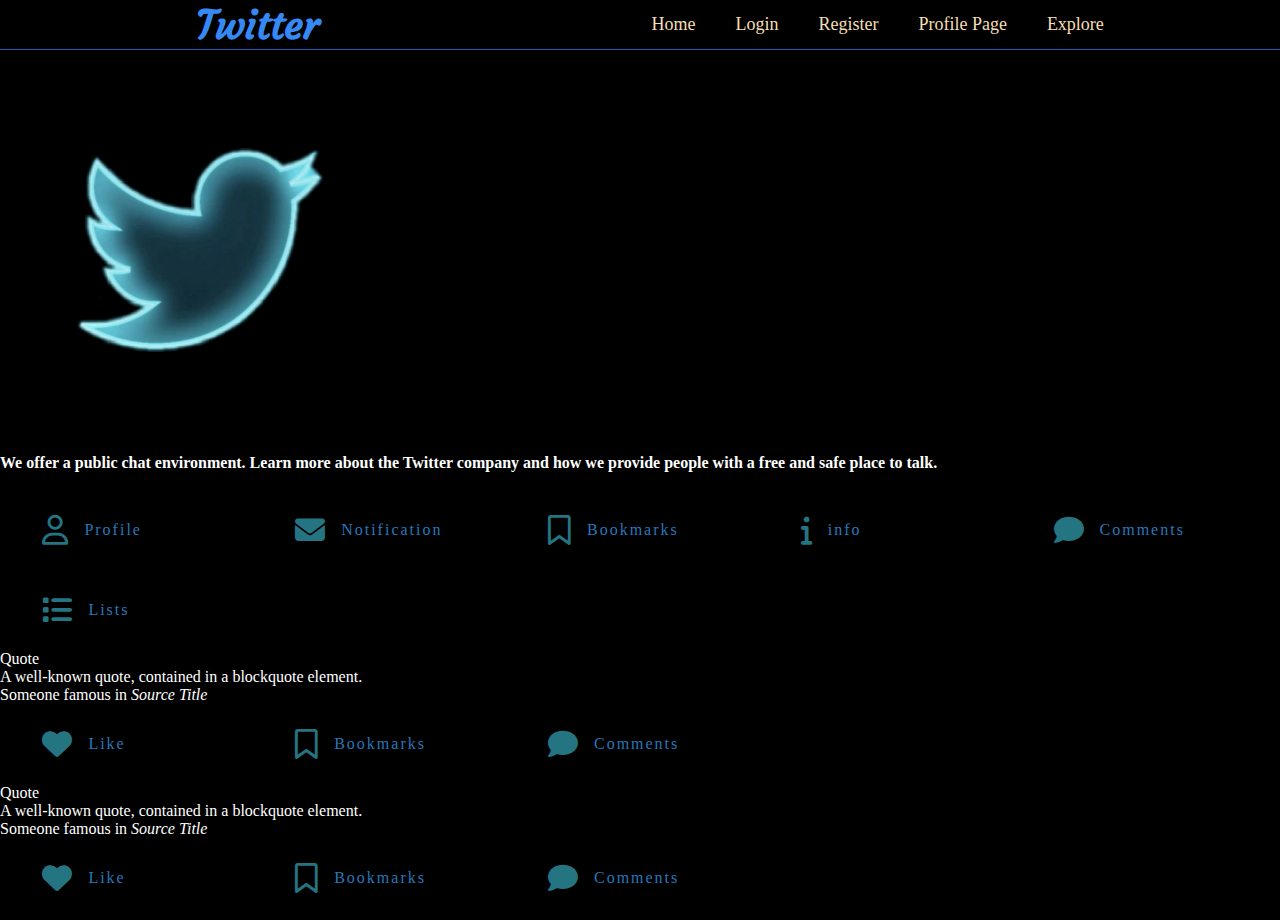
<file: index.html>
<!DOCTYPE html>
<html lang="en">
<head>
    <meta charset="UTF-8">
    <meta http-equiv="X-UA-Compatible" content="IE=edge">
    <meta name="viewport" content="width=device-width, initial-scale=1.0">
    <title>Document</title>
    <link rel="stylesheet" href="style.css">
    <link rel="stylesheet" href="https://cdnjs.cloudflare.com/ajax/libs/font-awesome/6.2.1/css/all.min.css">
    <link href="https://cdn.jsdelivr.net/npm/bootstrap@5.2.3/dist/css/bootstrap.min.css" rel="stylesheet" integrity="sha384-rbsA2VBKQhggwzxH7pPCaAqO46MgnOM80zW1RWuH61DGLwZJEdK2Kadq2F9CUG65" crossorigin="anonymous">
</head>
<body >
    <div class="col-md-12">
        <nav class="navbar">
            <div class="left">
                <h1>Twitter</h1>
            </div>
            <div class="right">
                <input type="checkbox" id="check">
                 <label for="check" class="checkBtn">
                    <i class="fa-solid fa-bars"></i>
                 </label> 
                <ul class="list">
                    <li><a href="index.html">Home</a></li>
                    <li><a href="login.html">Login</a></li>
                    <li><a href="register.html">Register</a></li>
                    <li><a href="profilPage.html">Profile Page</a></li>
                    <li><a href="exp.html">Explore</a></li>
                </ul>
            </div>
        </nav>
    </div>
    <div class="container-fluid arkaplan bg-black ">
        <div class="row">
            <div class="col-lg-6 col-12 order-lg-1 order-2">
                <figure class="figure d-flex">
                    <img src="twitter.jpeg" alt="" class="figure-img img-fluid rounded">
                    <h4 class="mt-5">We offer a public chat environment. Learn more about the Twitter company and how we provide people with a free and safe place to talk.</h4>
                </figure>
            </div>
            <div class="col-lg-6 col-12 order-lg-2 order-1 d-flex a mt-5">
                <br>
                <ul>
                    <li class="profile"><a href="">
                        <i class="fa-regular fa-user"></i>
                        <span>Profile</span>
                    </a></li>
                    <li class="lists"><a href="">
                        <i class="fa-solid fa-envelope"></i>
                        <span>Notification</span>
                    </a></li>
                    <li class="bookmarks"><a href="">
                        <i class="fa-regular fa-bookmark"></i>
                        <span>Bookmarks</span>
                    </a></li>
                    <li class="info"><a href="">
                        <i class="fa-solid fa-info"></i>
                        <span>info</span>
                    </a></li>
                    <li class="comment"><a href="">
                        <i class="fa-solid fa-comment"></i>
                        <span>Comments</span>
                    </a></li>
                    <li class="lists"><a href="">
                        <i class="fa-sharp fa-solid fa-list"></i>
                        <span>Lists</span>
                    </a></li>
                    
                </ul>
            </div>
        </div>
    </div>
    
    <div class="container-fluid arkaplan  ">
        <div class="row">
            <div class="col-lg-8 col-12 order-lg-1 order-2 a">
                
                <div class="col-12 mt-4">
                    
                    <div class="card bg-dark ">
                        <div class="card-header">
                          Quote
                        </div>
                        <div class="card-body">
                          <blockquote class="blockquote mb-0">
                            <p>A well-known quote, contained in a blockquote element.</p>
                            <footer class="blockquote-footer">Someone famous in <cite title="Source Title">Source Title</cite></footer>
                          </blockquote>
                        </div>
                      </div>
                      
                      <div class="a">
                        <ul class="">
                          <li class="profile"><a href="">
                              <i class="fa-solid fa-heart"></i>
                              <span>Like</span>
                          </a></li>
                          
                          <li class="bookmarks"><a href="">
                            <i class="fa-regular fa-bookmark"></i>
                            <span>Bookmarks</span>
                        </a></li>
                          
                          <li class="comment"><a href="">
                              <i class="fa-solid fa-comment"></i>
                              <span>Comments</span>
                          </a></li>
                          
                          
                      </ul>
                      </div>
                      <div class="card bg-dark ">
                        <div class="card-header">
                          Quote
                        </div>
                        <div class="card-body">
                          <blockquote class="blockquote mb-0">
                            <p>A well-known quote, contained in a blockquote element.</p>
                            <footer class="blockquote-footer">Someone famous in <cite title="Source Title">Source Title</cite></footer>
                          </blockquote>
                        </div>
                      </div>
                      
                      <div class="a">
                        <ul class="">
                          <li class="profile"><a href="">
                              <i class="fa-solid fa-heart"></i>
                              <span>Like</span>
                          </a></li>
                          <li class="bookmarks"><a href="">
                            <i class="fa-regular fa-bookmark"></i>
                            <span>Bookmarks</span>
                        </a></li>
                          
                          
                          <li class="comment"><a href="">
                              <i class="fa-solid fa-comment"></i>
                              <span>Comments</span>
                          </a></li>
                          
                          
                      </ul>
                      </div>
                      
                      
                      
                      

                </div>
                
            </div>
            
        </div>
    </div>
    
</body>
</html>
</file>
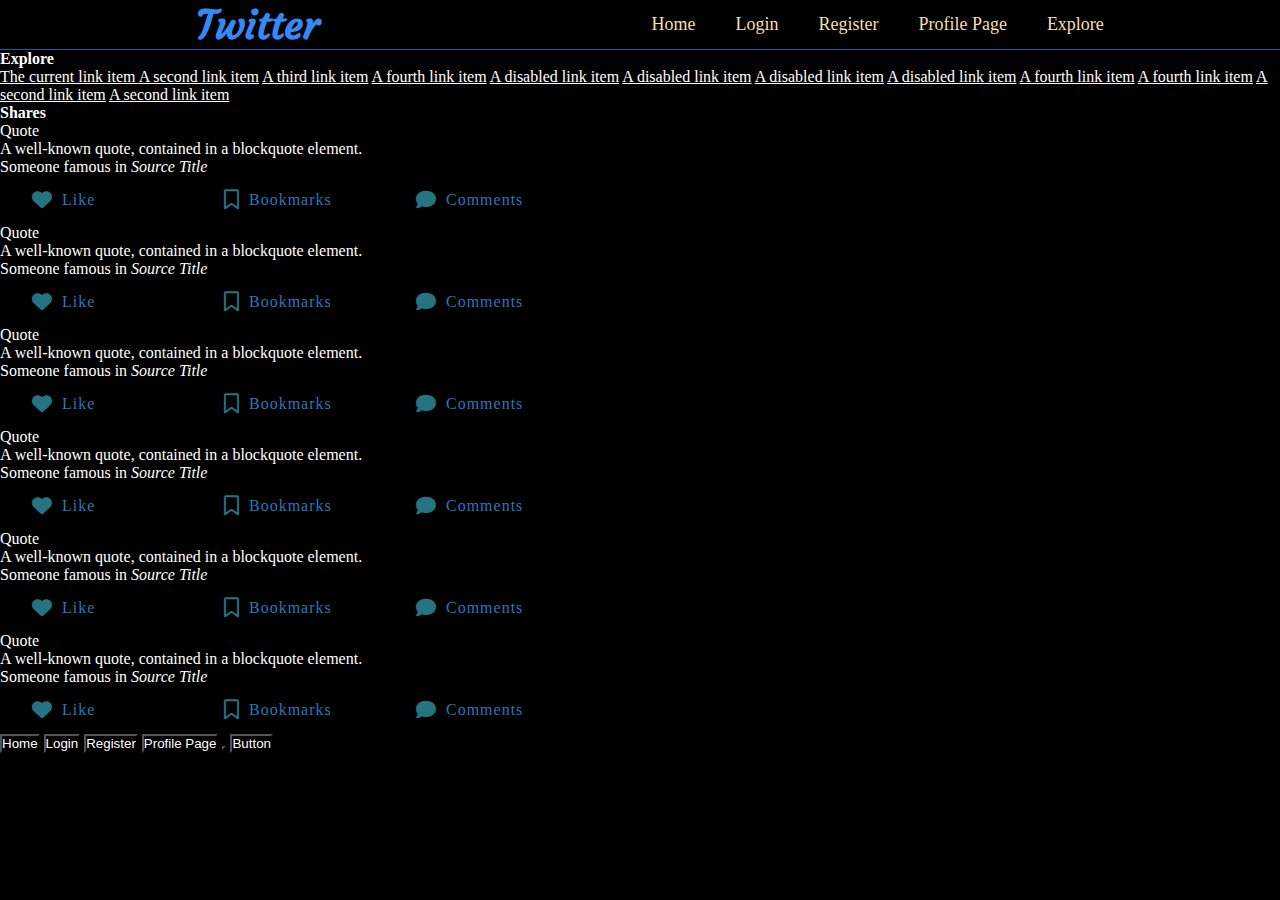
<file: exp.html>
<!DOCTYPE html>
<html lang="en">
<head>
    <meta charset="UTF-8">
    <meta http-equiv="X-UA-Compatible" content="IE=edge">
    <meta name="viewport" content="width=device-width, initial-scale=1.0">
    <title>Document</title>
    <link rel="stylesheet" href="profilPage.css">
    <link rel="stylesheet" href="https://cdnjs.cloudflare.com/ajax/libs/font-awesome/6.2.1/css/all.min.css">
    <link href="https://cdn.jsdelivr.net/npm/bootstrap@5.2.3/dist/css/bootstrap.min.css" rel="stylesheet" integrity="sha384-rbsA2VBKQhggwzxH7pPCaAqO46MgnOM80zW1RWuH61DGLwZJEdK2Kadq2F9CUG65" crossorigin="anonymous">
</head>
<body bg-black>
    <div class="col-md-12">
        <nav class="navbar">
            <div class="left">
                <h1>Twitter</h1>
            </div>
            <div class="right">
                <input type="checkbox" id="check">
                 <label for="check" class="checkBtn">
                    <i class="fa-solid fa-bars"></i>
                 </label> 
                <ul class="list">
                    <li><a href="index.html">Home</a></li>
                    <li><a href="login.html">Login</a></li>
                    <li><a href="register.html">Register</a></li>
                    <li><a href="profilPage.html">Profile Page</a></li>
                    <li><a href="exp.html">Explore</a></li>
                </ul>
            </div>
        </nav>
    </div>
    <div class="col-md-12 d-flex">
        <div class="col-md-3">
            <h4 class="mt-2 mb-2">Explore</h4>
            <div class="list-group ms-2">
                <a href="#" class="list-group-item list-group-item-action bg-info" aria-current="true">
                  The current link item
                </a>
                <a href="#" class="list-group-item list-group-item-action bg-transparent text-light">A second link item</a>
                <a href="#" class="list-group-item list-group-item-action bg-transparent text-light">A third link item</a>
                <a href="#" class="list-group-item list-group-item-action bg-transparent text-light">A fourth link item</a>
                <a href="" class="list-group-item list-group-item-action bg-transparent text-light">A disabled link item</a>
                <a href="" class="list-group-item list-group-item-action  bg-transparent text-light ">A disabled link item</a>
                <a href="" class="list-group-item list-group-item-action  bg-transparent text-light ">A disabled link item</a>
                <a href="" class="list-group-item list-group-item-action bg-transparent text-light ">A disabled link item</a>
                <a href="#" class="list-group-item list-group-item-action  bg-transparent text-light">A fourth link item</a>
                <a href="#" class="list-group-item list-group-item-action bg-transparent text-light">A fourth link item</a>
                <a href="#" class="list-group-item list-group-item-action bg-transparent text-light">A second link item</a>
                <a href="#" class="list-group-item list-group-item-action bg-transparent text-light">A second link item</a>
            </div>
            
        </div>
        <div class="ms-5 col-md-7">
            <h4 class="mt-2 mb-2">Shares</h4>
            <div class="card bg-dark">
                    <div class="card-header">
                      Quote
                    </div>
                    <div class="card-body">
                      <blockquote class="blockquote mb-0">
                        <p>A well-known quote, contained in a blockquote element.</p>
                        <footer class="blockquote-footer">Someone famous in <cite title="Source Title">Source Title</cite></footer>
                      </blockquote>
                    </div>
                  </div>

                  <div class="a">
                    <ul class="">
                      <li class="profile"><a href="">
                          <i class="fa-solid fa-heart"></i>
                          <span>Like</span>
                      </a></li>
                      
                      <li class="bookmarks"><a href="">
                          <i class="fa-regular fa-bookmark"></i>
                          <span>Bookmarks</span>
                      </a></li>
                      
                      <li class="comment"><a href="">
                          <i class="fa-solid fa-comment"></i>
                          <span>Comments</span>
                      </a></li>
                      
                      
                  </ul>
                  </div>

                  <div class="card bg-dark">
                    <div class="card-header">
                      Quote
                    </div>
                    <div class="card-body">
                      <blockquote class="blockquote mb-0">
                        <p>A well-known quote, contained in a blockquote element.</p>
                        <footer class="blockquote-footer">Someone famous in <cite title="Source Title">Source Title</cite></footer>
                      </blockquote>
                    </div>
                  </div>
                  <div class="a">
                    <ul class="">
                      <li class="profile"><a href="">
                          <i class="fa-solid fa-heart"></i>
                          <span>Like</span>
                      </a></li>
                      
                      <li class="bookmarks"><a href="">
                          <i class="fa-regular fa-bookmark"></i>
                          <span>Bookmarks</span>
                      </a></li>
                      
                      <li class="comment"><a href="">
                          <i class="fa-solid fa-comment"></i>
                          <span>Comments</span>
                      </a></li>
                      
                      
                  </ul>
                  </div>
                  <div class="card bg-dark">
                    <div class="card-header">
                      Quote
                    </div>
                    <div class="card-body">
                      <blockquote class="blockquote mb-0">
                        <p>A well-known quote, contained in a blockquote element.</p>
                        <footer class="blockquote-footer">Someone famous in <cite title="Source Title">Source Title</cite></footer>
                      </blockquote>
                    </div>
                  </div>
                  <div class="a">
                    <ul class="">
                      <li class="profile"><a href="">
                          <i class="fa-solid fa-heart"></i>
                          <span>Like</span>
                      </a></li>
                      
                      <li class="bookmarks"><a href="">
                          <i class="fa-regular fa-bookmark"></i>
                          <span>Bookmarks</span>
                      </a></li>
                      
                      <li class="comment"><a href="">
                          <i class="fa-solid fa-comment"></i>
                          <span>Comments</span>
                      </a></li>
                      
                      
                  </ul>
                  </div>
                  <div class="card bg-dark">
                    <div class="card-header">
                      Quote
                    </div>
                    <div class="card-body">
                      <blockquote class="blockquote mb-0">
                        <p>A well-known quote, contained in a blockquote element.</p>
                        <footer class="blockquote-footer">Someone famous in <cite title="Source Title">Source Title</cite></footer>
                      </blockquote>
                    </div>
                  </div><div class="a">
                    <ul class="">
                      <li class="profile"><a href="">
                          <i class="fa-solid fa-heart"></i>
                          <span>Like</span>
                      </a></li>
                      
                      <li class="bookmarks"><a href="">
                          <i class="fa-regular fa-bookmark"></i>
                          <span>Bookmarks</span>
                      </a></li>
                      
                      <li class="comment"><a href="">
                          <i class="fa-solid fa-comment"></i>
                          <span>Comments</span>
                      </a></li>
                      
                      
                  </ul>
                  </div>

                  <div class="card bg-dark">
                    <div class="card-header">
                      Quote
                    </div>
                    <div class="card-body">
                      <blockquote class="blockquote mb-0">
                        <p>A well-known quote, contained in a blockquote element.</p>
                        <footer class="blockquote-footer">Someone famous in <cite title="Source Title">Source Title</cite></footer>
                      </blockquote>
                    </div>
                  </div>
                  <div class="a">
                    <ul class="">
                      <li class="profile"><a href="">
                          <i class="fa-solid fa-heart"></i>
                          <span>Like</span>
                      </a></li>
                      
                      <li class="bookmarks"><a href="">
                          <i class="fa-regular fa-bookmark"></i>
                          <span>Bookmarks</span>
                      </a></li>
                      
                      <li class="comment"><a href="">
                          <i class="fa-solid fa-comment"></i>
                          <span>Comments</span>
                      </a></li>
                      
                      
                  </ul>
                  </div>
                  <div class="card bg-dark">
                    <div class="card-header">
                      Quote
                    </div>
                    <div class="card-body">
                      <blockquote class="blockquote mb-0">
                        <p>A well-known quote, contained in a blockquote element.</p>
                        <footer class="blockquote-footer">Someone famous in <cite title="Source Title">Source Title</cite></footer>
                      </blockquote>
                    </div>
                  </div>
                  <div class="a">
                    <ul class="">
                      <li class="profile"><a href="">
                          <i class="fa-solid fa-heart"></i>
                          <span>Like</span>
                      </a></li>
                      
                      <li class="bookmarks"><a href="">
                          <i class="fa-regular fa-bookmark"></i>
                          <span>Bookmarks</span>
                      </a></li>
                      
                      <li class="comment"><a href="">
                          <i class="fa-solid fa-comment"></i>
                          <span>Comments</span>
                      </a></li>
                      
                      
                  </ul>
                  </div>

        </div>
        <div class="col-md-2">
            <div class="btn-group-vertical mt-5 ms-4" role="group" aria-label="Vertical button group">
                <button type="button" class="btn btn-dark">Home</button>
                <button type="button" class="btn btn-dark">Login</button>
                <button type="button" class="btn btn-dark">Register</button>
                <button type="button" class="btn btn-dark">Profile Page</button>
                <button type="button" class="btn btn-dark"></button>
                <button type="button" class="btn btn-dark">Button</button>
              </div>
        </div>
    </div>
    
    
</body>
</html>
</file>
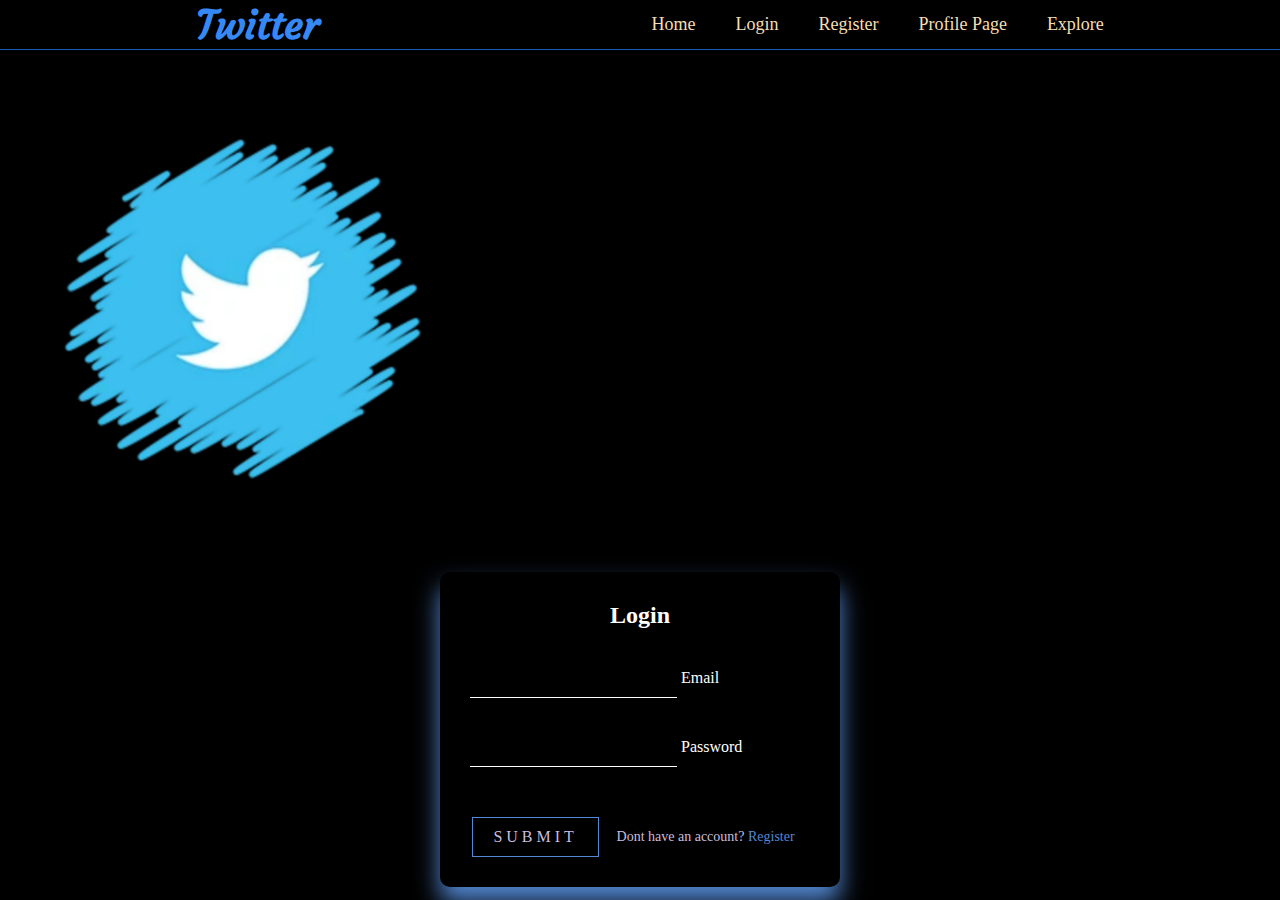
<file: login.html>
<!DOCTYPE html>
<html lang="en">
<head>
    <meta charset="UTF-8">
    <meta http-equiv="X-UA-Compatible" content="IE=edge">
    <meta name="viewport" content="width=device-width, initial-scale=1.0">
    <title>Document</title>
   
    <link rel="stylesheet" href="login.css">
    <link rel="stylesheet" href="https://cdnjs.cloudflare.com/ajax/libs/font-awesome/6.2.1/css/all.min.css">
    <link href="https://cdn.jsdelivr.net/npm/bootstrap@5.2.3/dist/css/bootstrap.min.css" rel="stylesheet" integrity="sha384-rbsA2VBKQhggwzxH7pPCaAqO46MgnOM80zW1RWuH61DGLwZJEdK2Kadq2F9CUG65" crossorigin="anonymous">
</head>
<body>
    <div class="col-md-12">
        <nav class="navbar">
            <div class="left">
                <h1>Twitter</h1>
            </div>
            <div class="right">
                <input type="checkbox" id="check">
                 <label for="check" class="checkBtn">
                    <i class="fa-solid fa-bars"></i>
                 </label> 
                <ul class="list">
                    <li><a href="index.html">Home</a></li>
                    <li><a href="login.html">Login</a></li>
                    <li><a href="register.html">Register</a></li>
                    <li><a href="profilPage.html">Profile Page</a></li>
                    <li><a href="exp.html">Explore</a></li>
                </ul>
            </div>
        </nav>
    </div>
    
    <div class="container-fluid arkaplan ">
        <div class="row">
            <div class="col-lg-6 col-12 order-lg-1 order-2">
                <figure class="figure">
                    <img src="twit.jpeg" alt="" class="figure-img img-fluid rounded">
                </figure>
            </div>
            <div class="col-lg-6 col-12 order-lg-2 order-1">
                <br>
                <div class="login-box mt-5">
                    <h2>Login</h2>
                    <form>
                        <div class="user-box">
                            <input type="email" name="" required="">
                            <label>Email</label>
                        </div>
                        <div class="user-box">
                            <input type="password" name="" required="">
                            <label>Password</label>
                        </div>
                        <div class="button-form">
                            <a href="#" id="submit">Submit</a>
                            <div id="register">
                                Dont have an account?
                                <a href="#">Register</a>
                            </div>
                        </div>
                    </form>
                </div>
            </div>
        </div>
    </div>
    
</body>
</html>
</file>
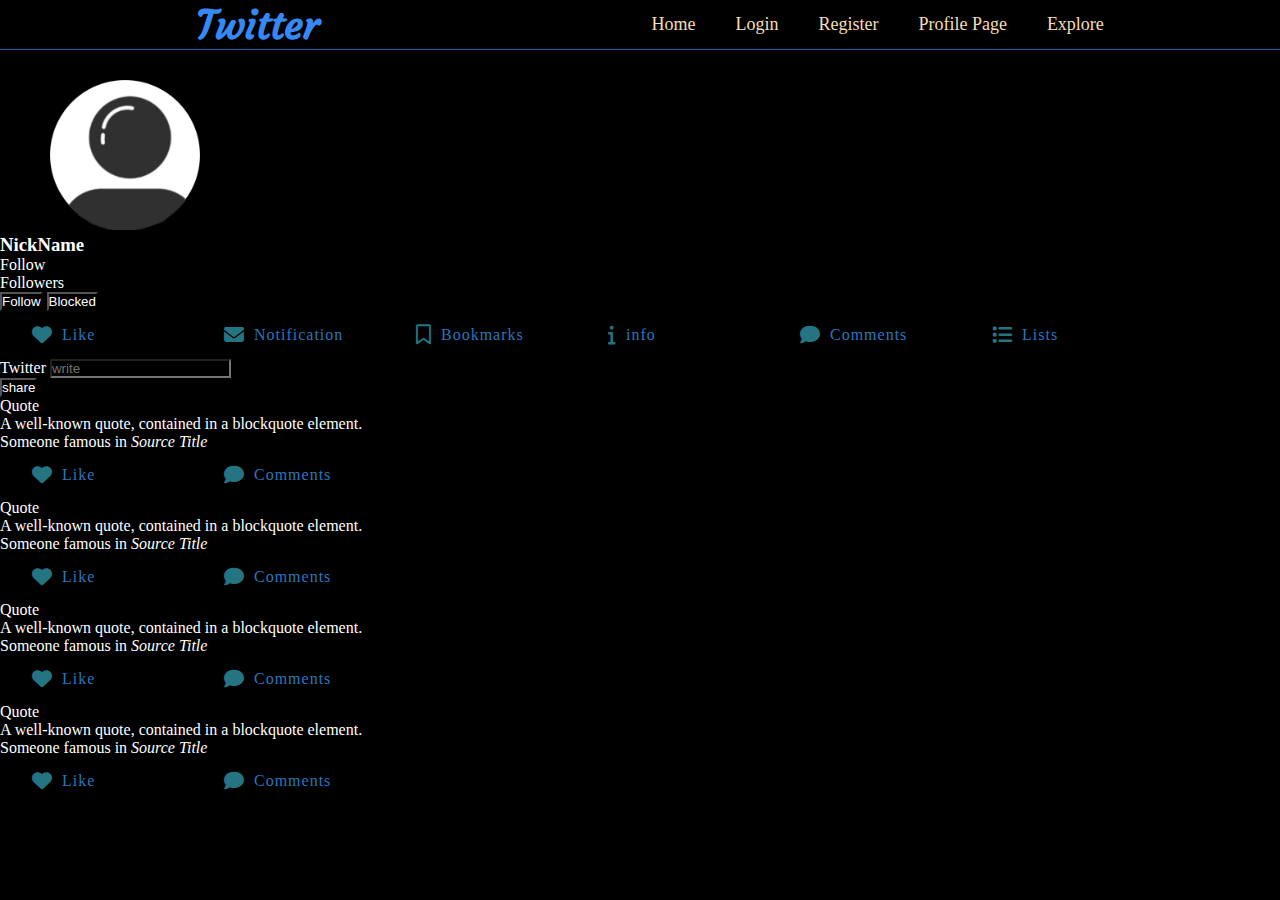
<file: profilPage.html>
<!DOCTYPE html>
<html lang="en">
<head>
    <meta charset="UTF-8">
    <meta http-equiv="X-UA-Compatible" content="IE=edge">
    <meta name="viewport" content="width=device-width, initial-scale=1.0">
    <title>Document</title>
   
    <link rel="stylesheet" href="profilPage.css">
    <link rel="stylesheet" href="https://cdnjs.cloudflare.com/ajax/libs/font-awesome/6.2.1/css/all.min.css">
    <link href="https://cdn.jsdelivr.net/npm/bootstrap@5.2.3/dist/css/bootstrap.min.css" rel="stylesheet" integrity="sha384-rbsA2VBKQhggwzxH7pPCaAqO46MgnOM80zW1RWuH61DGLwZJEdK2Kadq2F9CUG65" crossorigin="anonymous">
</head>
<body>
    <div class="col-md-12">
        <nav class="navbar">
            <div class="left">
                <h1>Twitter</h1>
            </div>
            <div class="right">
                <input type="checkbox" id="check">
                 <label for="check" class="checkBtn">
                    <i class="fa-solid fa-bars"></i>
                 </label> 
                <ul class="list">
                    <li><a href="index.html">Home</a></li>
                    <li><a href="login.html">Login</a></li>
                    <li><a href="register.html">Register</a></li>
                    <li><a href="profilPage.html">Profile Page</a></li>
                    <li><a href="exp.html">Explore</a></li>
                </ul>
            </div>
        </nav>
    </div>
    
    <div class="container-fluid arkaplan ">
        <div class="row">
            <div class="col-lg-6 col-12 order-lg-1 order-1 a">
                
                <figure class="figure d-flex">
                    <img src="users.jpeg" alt="" class="figure-img img-fluid rounded">
                    <div >
                        <h3 class="mt-5 ms-3">NickName</h3>
                        <div class="col-5 d-flex">
                            <p class="ms-3">Follow</p>
                            <p class="ms-2">Followers</p>
                        </div>
                        <button type="button" class="btn btn-outline-info ms-3 mt-2">Follow</button>
                        <button type="button" class="btn btn-outline-danger mt-1 ms-2">Blocked</button>
                    </div>
                </figure>
                <div class="col-12 mt-4">
                  
                    <ul>
                        <li class="profile"><a href="">
                            <i class="fa-solid fa-heart"></i>
                            <span>Like</span>
                        </a></li>
                        <li class="lists"><a href="">
                            <i class="fa-solid fa-envelope"></i>
                            <span>Notification</span>
                        </a></li>
                        <li class="bookmarks"><a href="">
                            <i class="fa-regular fa-bookmark"></i>
                            <span>Bookmarks</span>
                        </a></li>
                        <li class="info"><a href="">
                            <i class="fa-solid fa-info"></i>
                            <span>info</span>
                        </a></li>
                        <li class="comment"><a href="">
                            <i class="fa-solid fa-comment"></i>
                            <span>Comments</span>
                        </a></li>
                        <li class="lists"><a href="">
                            <i class="fa-sharp fa-solid fa-list"></i>
                            <span>Lists</span>
                        </a></li>
                        
                    </ul>
                    <div class="mb-3">
                      <label for="formGroupExampleInput" class="form-label">Twitter</label>
                      <input type="text" class="form-control text-dark" id="formGroupExampleInput" placeholder="write">
                    </div>
                    <button type="button" class="btn btn-info mb-4">share</button>
                    
                </div>
                

            </div>
            <div class="col-lg-6 col-12 order-lg-1 order-2 a">

                <div class="card bg-dark">
                    <div class="card-header">
                      Quote
                    </div>
                    <div class="card-body">
                      <blockquote class="blockquote ">
                        <p>A well-known quote, contained in a blockquote element.</p>
                        <footer class="blockquote-footer">Someone famous in <cite title="Source Title">Source Title</cite></footer>
                      </blockquote>
                    </div>
                  </div>
                  <div class="a">
                    <ul class="">
                      <li class="profile"><a href="">
                          <i class="fa-solid fa-heart"></i>
                          <span>Like</span>
                      </a></li>
                      
                      
                      
                      <li class="comment"><a href="">
                          <i class="fa-solid fa-comment"></i>
                          <span>Comments</span>
                      </a></li>
                      
                      
                  </ul>
                  </div>
                  <div class="card bg-dark">
                    <div class="card-header">
                      Quote
                    </div>
                    <div class="card-body">
                      <blockquote class="blockquote mb-0">
                        <p>A well-known quote, contained in a blockquote element.</p>
                        <footer class="blockquote-footer">Someone famous in <cite title="Source Title">Source Title</cite></footer>
                      </blockquote>
                    </div>
                  </div>
                  <div class="a">
                    <ul class="">
                      <li class="profile"><a href="">
                          <i class="fa-solid fa-heart"></i>
                          <span>Like</span>
                      </a></li>
                      
                      
                      
                      <li class="comment"><a href="">
                          <i class="fa-solid fa-comment"></i>
                          <span>Comments</span>
                      </a></li>
                      
                      
                  </ul>
                  </div>
                  <div class="card bg-dark">
                    <div class="card-header">
                      Quote
                    </div>
                    <div class="card-body">
                      <blockquote class="blockquote mb-0">
                        <p>A well-known quote, contained in a blockquote element.</p>
                        <footer class="blockquote-footer">Someone famous in <cite title="Source Title">Source Title</cite></footer>
                      </blockquote>
                    </div>
                  </div>
                  <div class="a">
                    <ul class="">
                      <li class="profile"><a href="">
                          <i class="fa-solid fa-heart"></i>
                          <span>Like</span>
                      </a></li>
                      
                      
                      
                      <li class="comment"><a href="">
                          <i class="fa-solid fa-comment"></i>
                          <span>Comments</span>
                      </a></li>
                      
                      
                  </ul>
                  </div>
                  <div class="card bg-dark">
                    <div class="card-header">
                      Quote
                    </div>
                    <div class="card-body">
                      <blockquote class="blockquote mb-0">
                        <p>A well-known quote, contained in a blockquote element.</p>
                        <footer class="blockquote-footer">Someone famous in <cite title="Source Title">Source Title</cite></footer>
                      </blockquote>
                    </div>
                  </div>
                  <div class="a">
                    <ul class="">
                      <li class="profile"><a href="">
                          <i class="fa-solid fa-heart"></i>
                          <span>Like</span>
                      </a></li>
                      
                      
                      
                      <li class="comment"><a href="">
                          <i class="fa-solid fa-comment"></i>
                          <span>Comments</span>
                      </a></li>
                      
                      
                  </ul>
                  </div>
                
            </div>
        </div>
    </div>
    
</body>
</html>
</file>
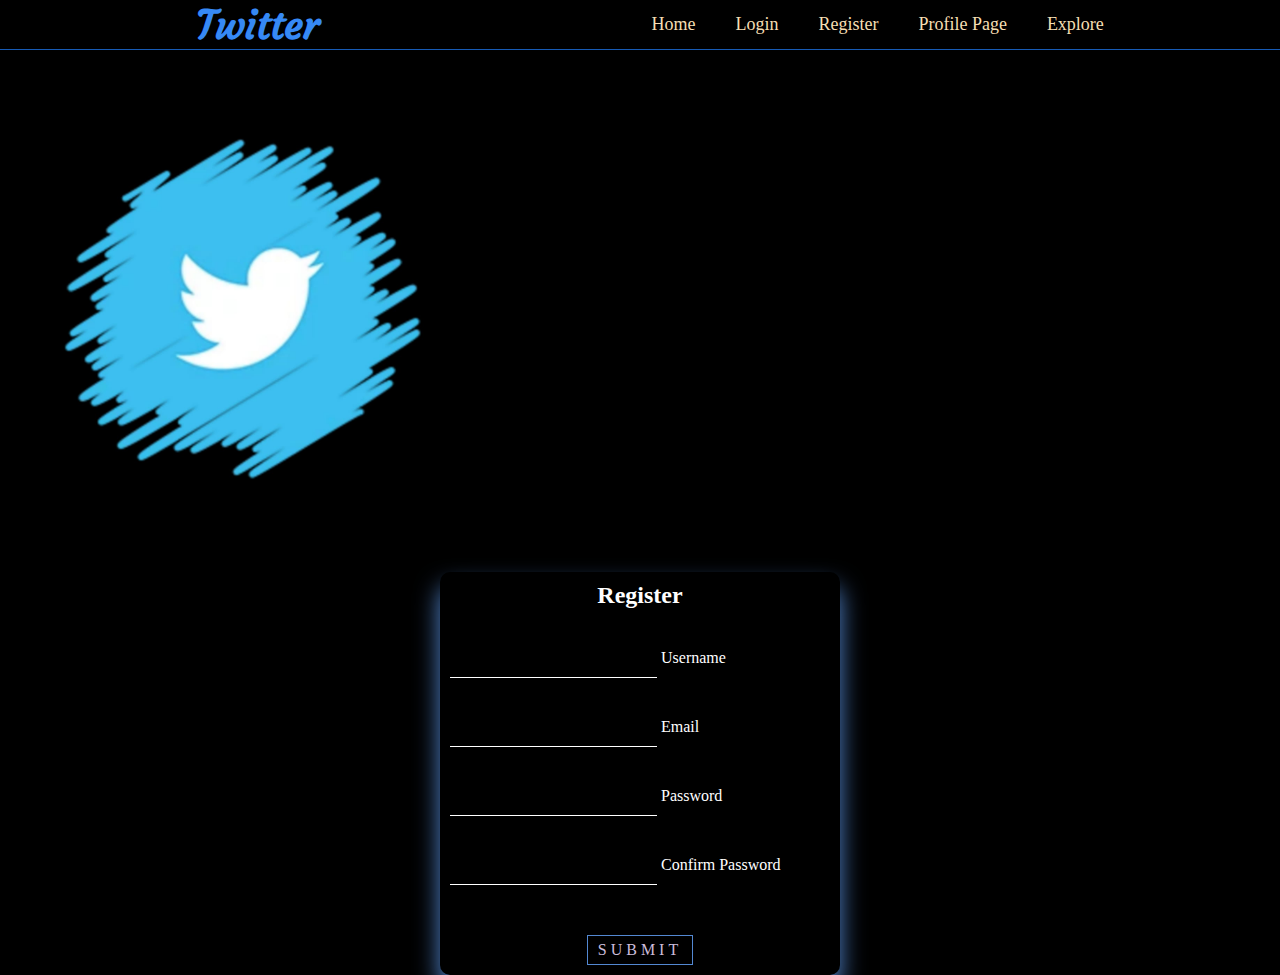
<file: register.html>
<!DOCTYPE html>
<html lang="en">
<head>
    <meta charset="UTF-8">
    <meta http-equiv="X-UA-Compatible" content="IE=edge">
    <meta name="viewport" content="width=device-width, initial-scale=1.0">
    <title>Document</title>
   
    <link rel="stylesheet" href="register.css">
    <link rel="stylesheet" href="https://cdnjs.cloudflare.com/ajax/libs/font-awesome/6.2.1/css/all.min.css">
    <link href="https://cdn.jsdelivr.net/npm/bootstrap@5.2.3/dist/css/bootstrap.min.css" rel="stylesheet" integrity="sha384-rbsA2VBKQhggwzxH7pPCaAqO46MgnOM80zW1RWuH61DGLwZJEdK2Kadq2F9CUG65" crossorigin="anonymous">
</head>
<body>
    <div class="col-md-12">
        <nav class="navbar">
            <div class="left">
                <h1>Twitter</h1>
            </div>
            <div class="right">
                <input type="checkbox" id="check">
                 <label for="check" class="checkBtn">
                    <i class="fa-solid fa-bars"></i>
                 </label> 
                <ul class="list">
                    <li><a href="index.html">Home</a></li>
                    <li><a href="login.html">Login</a></li>
                    <li><a href="register.html">Register</a></li>
                    <li><a href="profilPage.html">Profile Page</a></li>
                    <li><a href="exp.html">Explore</a></li>
                </ul>
            </div>
        </nav>
    </div>
    
    <div class="container-fluid arkaplan ">
        <div class="row">
            <div class="col-lg-6 col-12 order-lg-1 order-2">
                <figure class="figure">
                    <img src="twit.jpeg" alt="" class="figure-img img-fluid rounded">
                </figure>
            </div>
            <div class="col-lg-6 col-12 order-lg-2 order-1">
                <br>
                <div class="login-box">
                    <h2>Register</h2>
                    <form>
                        <div class="user-box">
                            <input type="text" name="" required="">
                            <label>Username</label>
                        </div>
                        <div class="user-box">
                            <input type="email" name="" required="">
                            <label>Email</label>
                        </div>
                        <div class="user-box">
                            <input type="password" name="" required="">
                            <label>Password</label>
                        </div>
                        <div class="user-box">
                            <input type="password" name="" required="">
                            <label>Confirm Password</label>
                        </div>
                        <div class="button-form">
                            <a href="#" id="submit">Submit</a>
                            
                        </div>
                    </form>
                </div> 
            </div>
        </div>
    </div>
    
</body>
</html>
</file>
<file: style.css>
@import url('https://fonts.googleapis.com/css2?family=Courgette&display=swap');
*{
    margin: 0;
    padding: 0;
    box-sizing: border-box;
    color: #fff;
    background-color: #000000;   
    
   
    
}


.navbar{
    background-color: #000000;
    display: flex;
    justify-content: space-around;
    align-items: center;
    line-height: 3rem;
    border-bottom: 1px solid rgb(23, 91, 181);
}
.left h1 {
    font-size :40px;
    margin-left: 40px;
    cursor: pointer;
    color: rgb(54, 137, 245);
    font-family: 'Courgette', cursive;


}
.checkBtn{
    display: none;
}
#check{
    display: none;
    
}
.checkBtn{
    cursor: pointer;
    font-size: 25px;
    float: right;
    color: bisque;
    line-height: 80px;
}
.right ul{
    display: flex;
    list-style: none;

}
.right ul li a{
    padding: 10px 20px;
    font-size: 18px;
    color: wheat;
    cursor: pointer;
    text-decoration: none;
    transition: all 1s;
}
.right ul li a:hover{
    border-radius: 50%;
    color: rgb(23, 91, 181);
    
    
} 
img{
    width: 400px;
    height: 400px;
}

@media screen and (max-width: 700px) {
    .list{
        width: 100%;
        height: 100vh;
        background-color: #000000;
        text-align: center;
        display: flex;
        flex-direction: column;
        position: fixed;
        top: 4rem;
        left: 100%;
        transition: all 1s;
        
    }
    #check{
        display: none;
    }
    .checkBtn{
        display: block;
    }
    #check:checked~ul {
        left: 0%;
    }
}
.a ul{
    display: flex;
    flex-wrap: wrap;
}
.a ul li{
    list-style: none;
    margin: 0 1.4rem;
}
.a ul li a i{
    font-size: 30px;
    color: rgb(36, 116, 130);
    transition: 0.5s;
    padding-right: 1rem;
}
.a ul li a span{
    color: rgb(40, 119, 188);
    letter-spacing: 2px;
    transition: 0.5s;
}
 .a ul li a{
    display: flex;
    align-items: center;
    text-decoration: none;
    width: 13rem;
    height: 5rem;
    background: rgb(0, 0, 0);
    padding-left: 1.25rem;
    transition: 0.5s;
}
.a ul li a::before{
    content: " ";
    position: absolute;
    top: 10px;
    left: -20px;
    height: 100%;
    width: 1.25rem;
    background: #000000;
    transition: 0.5s;
    transform: skewY(-45deg);

}
.a ul li a::after{
    content: " ";
    position: absolute;
    left: -10px;
    bottom: -20px;
    width: 100%;
    height: 1.25rem;
    background: #000000;
    transition: 0.5s;
    transform: skewX(-45deg);

}
.a ul li:hover i{
    color: #fff;
}
.a ul li:hover span{
    color: rgb(255, 255, 255);

}
.a ul li:hover a{
    background: rgb(23, 91, 181);
    transform: translate(15px, -15px);
    box-shadow: -50px 50px 50px rgba(0, 0, 0, 0.5);
}
.a ul li:hover a::before{
    background: rgb(23, 91, 181);
}
.a ul li:hover a::after{
    background: rgb(23, 91, 181);
}
.profile:hover a, .profile:hover a::after, .profile:hover a::before{
    background: #598af2;
}
@media screen and (max-width: 1117px) {
    img{
        width: 300px;
        height: 300px;
    }
}
</file>
<file: profilPage.css>
@import url('https://fonts.googleapis.com/css2?family=Courgette&display=swap');
*{
    margin: 0;
    padding: 0;
    box-sizing: border-box;
    color: #fff;
    background-color: #000000;
    
   
    
}

.navbar{
    background-color: #000000;
    display: flex;
    justify-content: space-around;
    align-items: center;
    line-height: 3rem;
    border-bottom: 1px solid rgb(23, 91, 181);
}
.left h1 {
    font-size :40px;
    margin-left: 40px;
    cursor: pointer;
    color: rgb(54, 137, 245);
    font-family: 'Courgette', cursive;


}
.checkBtn{
    display: none;
}
#check{
    display: none;
    
}
.checkBtn{
    cursor: pointer;
    font-size: 25px;
    float: right;
    color: bisque;
    line-height: 80px;
}
.right ul{
    display: flex;
    list-style: none;

}
.right ul li a{
    padding: 10px 20px;
    font-size: 18px;
    color: wheat;
    cursor: pointer;
    text-decoration: none;
    transition: all 1s;
}
.right ul li a:hover{
    border-radius: 50%;
    color: rgb(23, 91, 181);
    
    
} 

@media screen and (max-width: 700px) {
    .list{
        width: 100%;
        height: 100vh;
        background-color: #000000;
        text-align: center;
        display: flex;
        flex-direction: column;
        position: fixed;
        top: 4rem;
        left: 100%;
        transition: all 1s;
        z-index: 1;
        
    }
    #check{
        display: none;
    }
    .checkBtn{
        display: block;
    }
    #check:checked~ul {
        left: 0%;
    }
}
img{
    width: 150px;
    height: 150px;
    margin-top: 30px;
    margin-left: 50px;
    
}

.a ul{
    display: flex;
    flex-wrap: wrap;
}
.a ul li{
    list-style: none;
    margin: 0 1.0rem;
}
.a ul li a i{
    font-size: 20px;
    color: rgb(36, 116, 130);
    transition: 0.5s;
    padding-right: 10px;
}
.a ul li a span{
    color: rgb(40, 119, 188);
    letter-spacing: 1px;
    transition: 0.5s;
}
 .a ul li a{
    display: flex;
    align-items: center;
    text-decoration: none;
    width: 10rem;
    height: 3rem;
    background: rgb(0, 0, 0);
    padding-left: 1.0rem;
    transition: 0.5s;
}
@media screen and (max-width: 700px) {
    img{
        width: 150px;
        height: 150px;
    }
}
@media screen and (max-width: 400px) {
    img{
        width: 100px;
        height: 50px;
    }
}
</file>
<file: login.css>
@import url('https://fonts.googleapis.com/css2?family=Courgette&display=swap');
*{
    margin: 0;
    padding: 0;
    box-sizing: border-box;
    color: #fff;
    background-color: #000000;
    
   
    
}

.navbar{
    background-color: #000000;
    display: flex;
    justify-content: space-around;
    align-items: center;
    line-height: 3rem;
    border-bottom: 1px solid rgb(23, 91, 181);
}
.left h1 {
    font-size :40px;
    margin-left: 40px;
    cursor: pointer;
    color: rgb(54, 137, 245);
    font-family: 'Courgette', cursive;


}
.checkBtn{
    display: none;
}
#check{
    display: none;
    
}
.checkBtn{
    cursor: pointer;
    font-size: 25px;
    float: right;
    color: bisque;
    line-height: 80px;
}
.right ul{
    display: flex;
    list-style: none;

}
.right ul li a{
    padding: 10px 20px;
    font-size: 18px;
    color: wheat;
    cursor: pointer;
    text-decoration: none;
    transition: all 1s;
}
.right ul li a:hover{
   
    border-radius: 50%;
    color: rgb(23, 91, 181);
    
    
} 

@media screen and (max-width: 700px) {
    .list{
        width: 100%;
        height: 100vh;
        background-color: #000000;
        text-align: center;
        display: flex;
        flex-direction: column;
        position: fixed;
        top: 4rem;
        left: 100%;
        transition: all 1s;
        
    }
    #check{
        display: none;
    }
    .checkBtn{
        display: block;
    }
    #check:checked~ul {
        left: 0%;
    }
}
img{
    width: 500px;
    height: 500px;
}
.login-box{
    
    margin: auto;
    
   left: 50%; 
   margin: auto;
   width: 400px;
   padding: 30px; 
   
   background: #000000;
   box-shadow: 0 15px 25px #5388d2;
   border-radius: 10px;
}
.login-box h2{
   margin: 0 0 30px;
   padding: 0;
   color: #fff;
   text-align: center;
}
.login-box .user-box input{
   
   padding: 10px 0;
   font-size: 16px;
   color: #fff;
   margin-bottom: 30px;
   border: none;
   border-bottom: 1px solid #fff;
   outline: none;
   background: transparent;
}
.login-box .user-box label{
   
   left: 0;
   top: 60px;
   padding: 10px 0;
   font-size: 16px;
   color: #fff;
   pointer-events: none;
   transition: .5s;
}
.login-box .user-box input:focus~label,
.login-box .user-box input:valid~label{
   top: -85px;
   left: 0;
   color: #5388d2;
   font-size: 12px;
}
#submit{
   padding: 10px 20px;
   color: #CBBDDB;
   font-size: 16px;
   text-decoration: none;
   text-transform: uppercase;
   overflow: hidden;
   transition: .5s;
   letter-spacing: 4px;
   border: 1px solid#5388d2 ;
   margin: auto;
}
#submit:hover{
   background: #5388d2;
   color: #fff;
   border-radius: 5px;
   box-shadow: 0 0 5px #5388d2, 0 0 25px #5388d2, 0 0 50px #5388d2, 0 0 100px #5388d2;
}
.button-form{
   display: flex;
   flex-direction: row;
   margin-top: 20px;
}
#register{
   font-size: 14px;
   text-decoration: none;
   color: #CBBDDB;
   margin: auto;
   width: 60%;
   text-align: center;
}
#register a{
   margin: auto;
   color: #5388d2;
   text-decoration: none;
}
@media screen and (max-width: 880px) {
    .login-box{
        width: 350px;
    }
}
</file>
<file: register.css>
@import url('https://fonts.googleapis.com/css2?family=Courgette&display=swap');
*{
    margin: 0;
    padding: 0;
    box-sizing: border-box;
    color: #fff;
    background-color: #000000;
    
   
    
}

.navbar{
    background-color: #000000;
    display: flex;
    justify-content: space-around;
    align-items: center;
    line-height: 3rem;
    border-bottom: 1px solid rgb(23, 91, 181);
}
.left h1 {
    font-size :40px;
    margin-left: 40px;
    cursor: pointer;
    color: rgb(54, 137, 245);
    font-family: 'Courgette', cursive;


}
.checkBtn{
    display: none;
}
#check{
    display: none;
    
}
.checkBtn{
    cursor: pointer;
    font-size: 25px;
    float: right;
    color: bisque;
    line-height: 80px;
}
.right ul{
    display: flex;
    list-style: none;

}
.right ul li a{
    padding: 10px 20px;
    font-size: 18px;
    color: wheat;
    cursor: pointer;
    text-decoration: none;
    transition: all 1s;
}
.right ul li a:hover{
    /* background:#014a3a; */
    border-radius: 50%;
    color: rgb(23, 91, 181);
    
    
} 

@media screen and (max-width: 700px) {
    .list{
        width: 100%;
        height: 100vh;
        background-color: #000000;
        text-align: center;
        display: flex;
        flex-direction: column;
        position: fixed;
        top: 4rem;
        left: 100%;
        transition: all 1s;
        
    }
    #check{
        display: none;
    }
    .checkBtn{
        display: block;
    }
    #check:checked~ul {
        left: 0%;
    }
}
img{
    width: 500px;
    height: 500px;
}
.login-box{
    
    margin: auto;
    
   left: 50%; 
   margin: auto;
   width: 400px;
   padding: 10px; 
   
   background: #000000;
   box-shadow: 0 15px 25px #5388d2;
   border-radius: 10px;
}
.login-box h2{
   margin: 0 0 30px;
   padding: 0;
   color: #fff;
   text-align: center;
}
.login-box .user-box input{
   
   padding: 10px 0;
   font-size: 16px;
   color: #fff;
   margin-bottom: 30px;
   border: none;
   border-bottom: 1px solid #fff;
   outline: none;
   background: transparent;
}
.login-box .user-box label{
   
   left: 0;
   top: 60px;
   padding: 10px 0;
   font-size: 16px;
   color: #fff;
   pointer-events: none;
   transition: .5s;
}
.login-box .user-box input:focus~label,
.login-box .user-box input:valid~label{
   top: -85px;
   left: 0;
   color: #5388d2;
   font-size: 12px;
}
#submit{
   padding: 5px 10px;
   color: #CBBDDB;
   font-size: 16px;
   text-decoration: none;
   text-transform: uppercase;
   overflow: hidden;
   transition: .5s;
   letter-spacing: 4px;
   border: 1px solid#5388d2 ;
   margin: auto;
}
#submit:hover{
   background: #5388d2;
   color: #fff;
   border-radius: 5px;
   box-shadow: 0 0 5px #5388d2, 0 0 25px #5388d2, 0 0 50px #5388d2, 0 0 100px #5388d2;
}
.button-form{
   display: flex;
   flex-direction: row;
   margin-top: 20px;
}
#register{
   font-size: 14px;
   text-decoration: none;
   color: #CBBDDB;
   margin: auto;
   width: 60%;
   text-align: center;
}
#register a{
   margin: auto;
   color: #5388d2;
   text-decoration: none;
}
@media screen and (max-width: 880px) {
    .login-box{
        width: 350px;
    }
}
</file>
